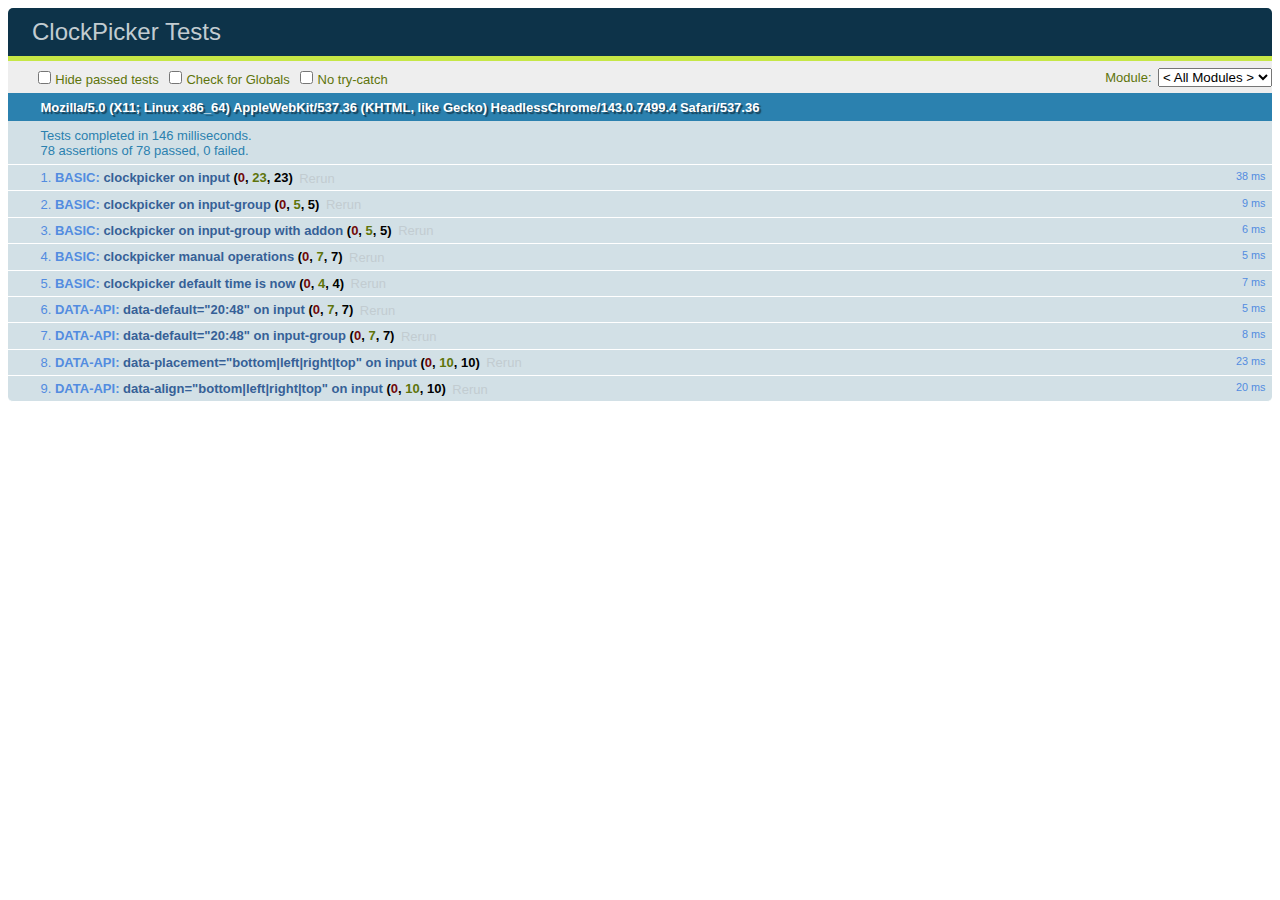
<file: test/all.html>
<!doctype html>
<html>
<head>
<meta charset="utf-8">
<meta http-equiv="X-UA-Compatible" content="IE=edge">
<meta name="viewport" content="width=device-width, initial-scale=1.0">
<title>ClockPicker Tests</title>

<link rel="stylesheet" type="text/css" href="assets/qunit-1.14.0.css">
<link rel="stylesheet" type="text/css" href="../dist/jquery-clockpicker.min.css">

<script type="text/javascript" src="../assets/js/jquery.min.js"></script>
<script type="text/javascript" src="../dist/jquery-clockpicker.min.js"></script>

<script type="text/javascript" src="assets/qunit-1.14.0.js"></script>
<script type="text/javascript" src="assets/utils.js"></script>

<script type="text/javascript" src="suites/basic.js"></script>
<script type="text/javascript" src="suites/data-api.js"></script>
</head>
<body>
<div id="qunit"></div>
<div id="qunit-fixture"></div>
<div id="qunit-visible"></div>
</body>
</html>
</file>
<file: test/assets/qunit-1.14.0.css>
/*!
 * QUnit 1.14.0
 * http://qunitjs.com/
 *
 * Copyright 2013 jQuery Foundation and other contributors
 * Released under the MIT license
 * http://jquery.org/license
 *
 * Date: 2014-01-31T16:40Z
 */

/** Font Family and Sizes */

#qunit-tests, #qunit-header, #qunit-banner, #qunit-testrunner-toolbar, #qunit-userAgent, #qunit-testresult {
	font-family: "Helvetica Neue Light", "HelveticaNeue-Light", "Helvetica Neue", Calibri, Helvetica, Arial, sans-serif;
}

#qunit-testrunner-toolbar, #qunit-userAgent, #qunit-testresult, #qunit-tests li { font-size: small; }
#qunit-tests { font-size: smaller; }


/** Resets */

#qunit-tests, #qunit-header, #qunit-banner, #qunit-userAgent, #qunit-testresult, #qunit-modulefilter {
	margin: 0;
	padding: 0;
}


/** Header */

#qunit-header {
	padding: 0.5em 0 0.5em 1em;

	color: #8699A4;
	background-color: #0D3349;

	font-size: 1.5em;
	line-height: 1em;
	font-weight: 400;

	border-radius: 5px 5px 0 0;
}

#qunit-header a {
	text-decoration: none;
	color: #C2CCD1;
}

#qunit-header a:hover,
#qunit-header a:focus {
	color: #FFF;
}

#qunit-testrunner-toolbar label {
	display: inline-block;
	padding: 0 0.5em 0 0.1em;
}

#qunit-banner {
	height: 5px;
}

#qunit-testrunner-toolbar {
	padding: 0.5em 0 0.5em 2em;
	color: #5E740B;
	background-color: #EEE;
	overflow: hidden;
}

#qunit-userAgent {
	padding: 0.5em 0 0.5em 2.5em;
	background-color: #2B81AF;
	color: #FFF;
	text-shadow: rgba(0, 0, 0, 0.5) 2px 2px 1px;
}

#qunit-modulefilter-container {
	float: right;
}

/** Tests: Pass/Fail */

#qunit-tests {
	list-style-position: inside;
}

#qunit-tests li {
	padding: 0.4em 0.5em 0.4em 2.5em;
	border-bottom: 1px solid #FFF;
	list-style-position: inside;
}

#qunit-tests.hidepass li.pass, #qunit-tests.hidepass li.running  {
	display: none;
}

#qunit-tests li strong {
	cursor: pointer;
}

#qunit-tests li a {
	padding: 0.5em;
	color: #C2CCD1;
	text-decoration: none;
}
#qunit-tests li a:hover,
#qunit-tests li a:focus {
	color: #000;
}

#qunit-tests li .runtime {
	float: right;
	font-size: smaller;
}

.qunit-assert-list {
	margin-top: 0.5em;
	padding: 0.5em;

	background-color: #FFF;

	border-radius: 5px;
}

.qunit-collapsed {
	display: none;
}

#qunit-tests table {
	border-collapse: collapse;
	margin-top: 0.2em;
}

#qunit-tests th {
	text-align: right;
	vertical-align: top;
	padding: 0 0.5em 0 0;
}

#qunit-tests td {
	vertical-align: top;
}

#qunit-tests pre {
	margin: 0;
	white-space: pre-wrap;
	word-wrap: break-word;
}

#qunit-tests del {
	background-color: #E0F2BE;
	color: #374E0C;
	text-decoration: none;
}

#qunit-tests ins {
	background-color: #FFCACA;
	color: #500;
	text-decoration: none;
}

/*** Test Counts */

#qunit-tests b.counts                       { color: #000; }
#qunit-tests b.passed                       { color: #5E740B; }
#qunit-tests b.failed                       { color: #710909; }

#qunit-tests li li {
	padding: 5px;
	background-color: #FFF;
	border-bottom: none;
	list-style-position: inside;
}

/*** Passing Styles */

#qunit-tests li li.pass {
	color: #3C510C;
	background-color: #FFF;
	border-left: 10px solid #C6E746;
}

#qunit-tests .pass                          { color: #528CE0; background-color: #D2E0E6; }
#qunit-tests .pass .test-name               { color: #366097; }

#qunit-tests .pass .test-actual,
#qunit-tests .pass .test-expected           { color: #999; }

#qunit-banner.qunit-pass                    { background-color: #C6E746; }

/*** Failing Styles */

#qunit-tests li li.fail {
	color: #710909;
	background-color: #FFF;
	border-left: 10px solid #EE5757;
	white-space: pre;
}

#qunit-tests > li:last-child {
	border-radius: 0 0 5px 5px;
}

#qunit-tests .fail                          { color: #000; background-color: #EE5757; }
#qunit-tests .fail .test-name,
#qunit-tests .fail .module-name             { color: #000; }

#qunit-tests .fail .test-actual             { color: #EE5757; }
#qunit-tests .fail .test-expected           { color: #008000; }

#qunit-banner.qunit-fail                    { background-color: #EE5757; }


/** Result */

#qunit-testresult {
	padding: 0.5em 0.5em 0.5em 2.5em;

	color: #2B81AF;
	background-color: #D2E0E6;

	border-bottom: 1px solid #FFF;
}
#qunit-testresult .module-name {
	font-weight: 700;
}

/** Fixture */

#qunit-fixture {
	position: absolute;
	top: -10000px;
	left: -10000px;
	width: 1000px;
	height: 1000px;
}
</file>
